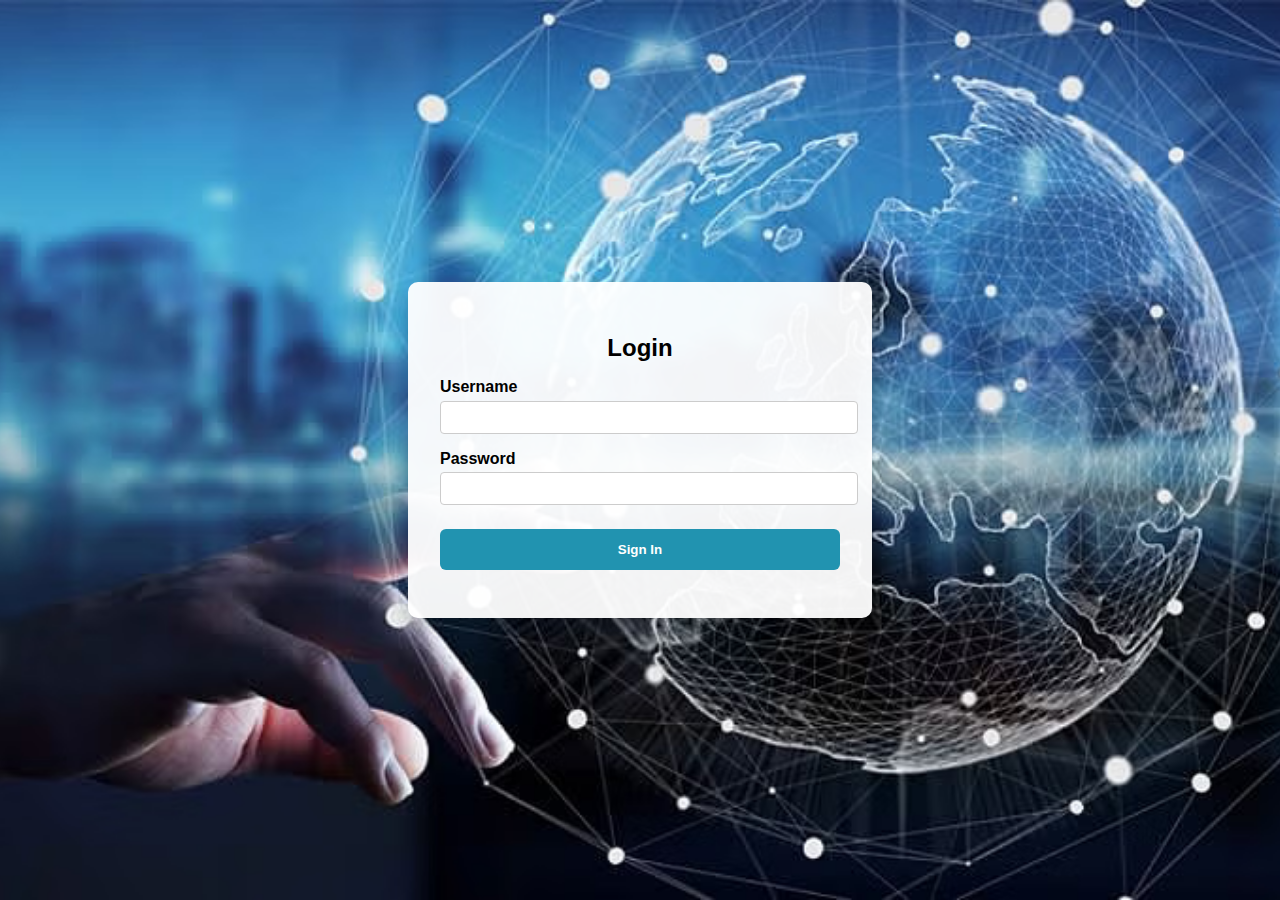
<file: index.html>
<!DOCTYPE html>
<html lang="en">
<head>
    <meta charset="UTF-8" />
    <meta name="viewport" content="width=device-width, initial-scale=1.0"/>
<title>Login</title>
<style>
body {
    margin: 0;
    padding: 0;
    font-family: 'Segoe UI', Tahoma, Geneva, Verdana, sans-serif;
    background: url('image/k.avif') no-repeat center center fixed;
    background-size: cover;
    display: flex;
    align-items: center;
    justify-content: center;
    height: 100vh;
    }

    .login-container {
    background-color: rgba(255, 255, 255, 0.95);
    padding: 2rem;
    border-radius: 10px;
    width: 100%;
    max-width: 400px;
    box-shadow: 0 8px 16px rgba(0, 0, 0, 0.2);
    }

    h2 {
    text-align: center;
    margin-bottom: 1rem;
    }

    label {
    display: block;
    margin-top: 1rem;
    font-weight: bold;
    }

    input {
    width: 100%;
    padding: 0.5rem;
    margin-top: 0.3rem;
    border: 1px solid #ccc;
    border-radius: 4px;
    }

    button {
      margin-top: 1.5rem;
      width: 100%;
      padding: 0.8rem;
      background-color: #2193b0;
      color: white;
      font-weight: bold;
      border: none;
      border-radius: 6px;
      cursor: pointer;
      transition: background-color 0.3s ease;
    }

    button:hover {
      background-color: #19728a;
    }

    .error {
      color: red;
      text-align: center;
      margin-top: 1rem;
      font-weight: bold;
    }
  </style>
</head>
<body>
  <div class="login-container">
    <h2>Login</h2>
    <form id="loginForm">
      <label for="username">Username</label>
      <input type="text" id="username" required />

      <label for="password">Password</label>
      <input type="password" id="password" required />

      <button type="submit">Sign In</button>
      <div class="error" id="errorMsg"></div>
    </form>
  </div>

  <script>
    const baseURL = "http://localhost:3001";
    const form = document.getElementById("loginForm");
    const errorMsg = document.getElementById("errorMsg");

    form.addEventListener("submit", async (e) => {
      e.preventDefault();
      const username = document.getElementById("username").value.trim();
      const password = document.getElementById("password").value.trim();

      try {
        const res = await fetch(`${baseURL}/users?username=${username}&password=${password}`);
        const users = await res.json();

        if (users.length === 1) {
          const user = users[0];

          await fetch(`${baseURL}/sessions`, {
            method: "POST",
            headers: { "Content-Type": "application/json" },
            body: JSON.stringify({
              userId: user.id,
              timestamp: new Date().toISOString()
            })
          });

          localStorage.setItem("currentUser", JSON.stringify(user));

          if (user.role === "admin") {
            window.location.href = "admin-dashboard.html";
          } else {
            window.location.href = "user-dashboard.html";
          }
        } else {
          errorMsg.textContent = "❌ Invalid credentials";
        }
      } catch (err) {
        console.error(err);
        errorMsg.textContent = "⚠️ Login failed. Try again later.";
      }
    });
  </script>
</body>
</html>
</file>
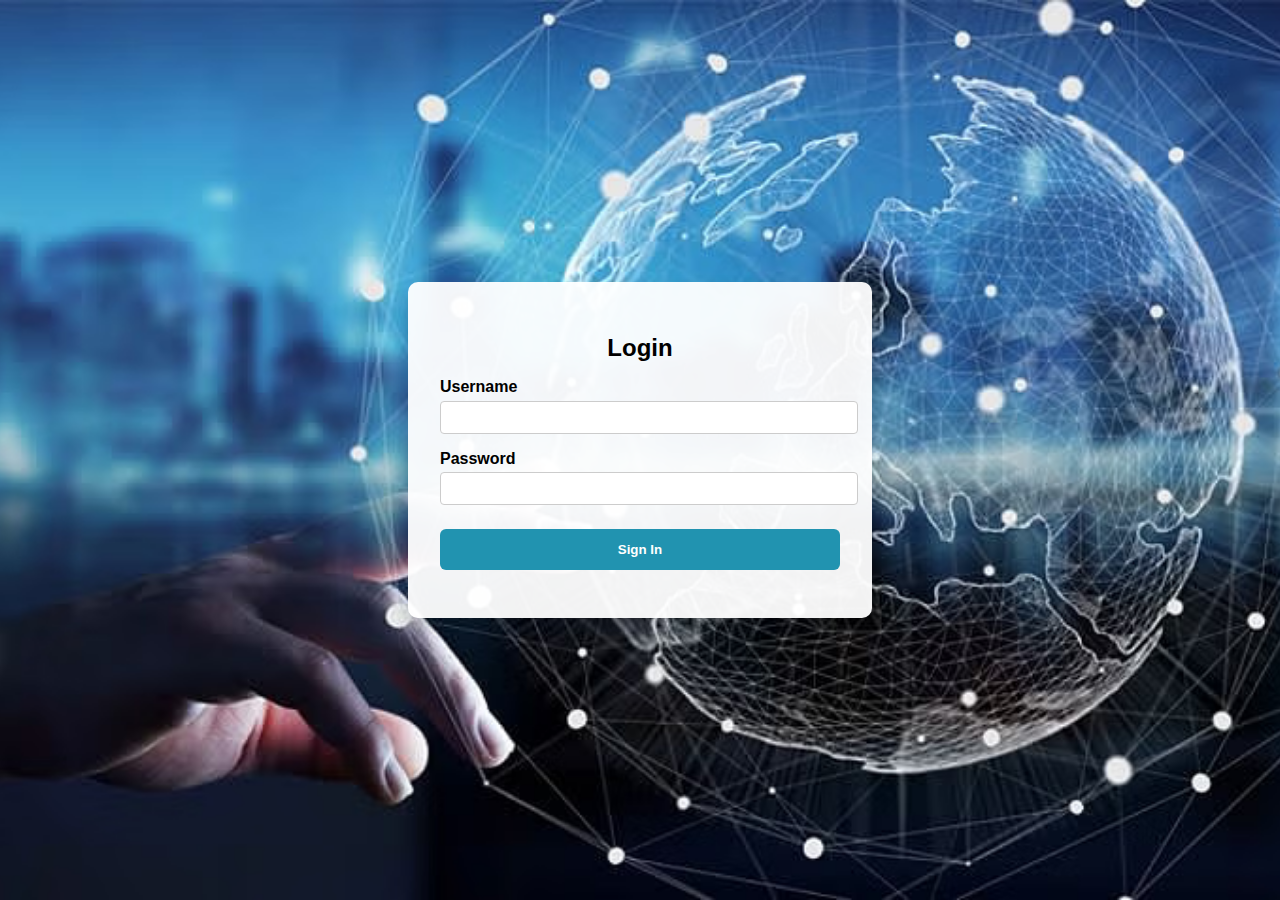
<file: admin-dashboard.html>
<!DOCTYPE html>
<html lang="en">
<head>
  <meta charset="UTF-8" />
  <meta name="viewport" content="width=device-width, initial-scale=1" />
  <title>Admin Dashboard - Project Tracker</title>
  <link rel="stylesheet" href="style.css" />
  <script defer src="scripts/session.js"></script>
  <script defer src="admin-dashboard.js"></script>
</head>
<body>
  <nav class="admin-nav" aria-label="Primary Navigation">
    <a href="admin-dashboard.html" class="active" aria-current="page">Dashboard</a>
    <a href="assign-task.html">Assign Task</a>
    <a href="submissions.html">Submissions</a>
    <a href="logs.html">Logs</a>
    <a href="communicate.html">Messages</a>
    <a href="logout.html">Logout</a>
    <a href="task-detail.html">Tasks</a>
    <a href="user-dashboard.html">User View</a>
  </nav>

  <main class="dashboard-container" role="main" aria-label="Admin Dashboard">
    <h1>Welcome, Admin</h1>

    <section class="card" aria-labelledby="projectsHeading">
      <h2 id="projectsHeading">Projects Overview</h2>
      <input
        type="search"
        id="projectSearch"
        placeholder="Search projects..."
        aria-label="Search projects"
        autocomplete="off"
      />
      <div id="projectsContainer" aria-live="polite" aria-relevant="additions removals">
        <!-- Projects list populated dynamically -->
      </div>
      <button id="addProjectBtn" class="btn-primary" aria-haspopup="dialog" aria-controls="projectModal">
        + Add New Project
      </button>
    </section>

    <section class="card" aria-labelledby="tasksHeading">
      <h2 id="tasksHeading">Tasks Overview</h2>
      <input
        type="search"
        id="taskSearch"
        placeholder="Search tasks..."
        aria-label="Search tasks"
        autocomplete="off"
      />
      <div id="tasksContainer" aria-live="polite" aria-relevant="additions removals">
        <!-- Tasks list populated dynamically -->
        <!-- Example of a task card with Reassign Task button (you will populate dynamically in JS) -->
        <!--
        <div class="dashboard-card">
          <h4>Task Title</h4>
          <p><strong>Priority:</strong> Medium</p>
          <p><strong>Deadline:</strong> 2025-07-10</p>
          <p><strong>Project:</strong> Project Name</p>
          <div class="action-buttons">
            <button onclick="openTaskModal('taskId')">✏️ Edit</button>
            <button onclick="deleteTask('taskId')">🗑 Delete</button>
            <button onclick="openReassignModal('taskId')" class="btn-secondary">🔄 Reassign Task</button>
          </div>
        </div>
        -->
      </div>
      <button id="addTaskBtn" class="btn-primary" aria-haspopup="dialog" aria-controls="taskModal">
        + Add New Task
      </button>
    </section>

    <section class="card" aria-labelledby="usersHeading">
      <h2 id="usersHeading">Users Management</h2>
      <input
        type="search"
        id="userSearch"
        placeholder="Search users..."
        aria-label="Search users"
        autocomplete="off"
      />
      <div id="usersContainer" aria-live="polite" aria-relevant="additions removals">
        <!-- Users list populated dynamically -->
      </div>
      <button id="addUserBtn" class="btn-primary" aria-haspopup="dialog" aria-controls="userModal">
        + Add New User
      </button>
    </section>

    <!-- Project Modal -->
    <div
      id="projectModal"
      class="modal"
      role="dialog"
      aria-modal="true"
      aria-labelledby="projectModalTitle"
      aria-describedby="projectModalDesc"
      tabindex="-1"
      aria-hidden="true"
    >
      <div class="modal-content">
        <header>
          <h3 id="projectModalTitle">Add Project</h3>
          <button
            type="button"
            aria-label="Close project form"
            id="closeProjectModalBtn"
            class="modal-close"
          >
            &times;
          </button>
        </header>
        <form id="projectForm" aria-describedby="projectModalDesc">
          <input type="hidden" id="projectId" />
          <label for="projectName">Project Name:</label>
          <input type="text" id="projectName" name="projectName" required />

          <label for="projectClient">Client:</label>
          <input type="text" id="projectClient" name="projectClient" />

          <label for="projectDesc">Description:</label>
          <textarea id="projectDesc" name="projectDesc" rows="3"></textarea>

          <label for="projectStart">Start Date:</label>
          <input type="date" id="projectStart" name="projectStart" />

          <label for="projectEnd">End Date:</label>
          <input type="date" id="projectEnd" name="projectEnd" />

          <label for="projectStatus">Status:</label>
          <select id="projectStatus" name="projectStatus" required>
            <option value="Planned">Planned</option>
            <option value="Active">Active</option>
            <option value="Completed">Completed</option>
            <option value="On Hold">On Hold</option>
          </select>

          <label for="projectRemarks">Remarks:</label>
          <textarea id="projectRemarks" name="projectRemarks" rows="2"></textarea>

          <button type="submit" class="btn-primary">Save Project</button>
        </form>
      </div>
      <div class="modal-overlay"></div>
    </div>

    <!-- Task Modal -->
    <div
      id="taskModal"
      class="modal"
      role="dialog"
      aria-modal="true"
      aria-labelledby="taskModalTitle"
      tabindex="-1"
      aria-hidden="true"
    >
      <div class="modal-content">
        <header>
          <h3 id="taskModalTitle">Add Task</h3>
          <button
            type="button"
            aria-label="Close task form"
            id="closeTaskModalBtn"
            class="modal-close"
          >
            &times;
          </button>
        </header>
        <form id="taskForm">
          <input type="hidden" id="taskId" />
          <label for="taskTitle">Task Title:</label>
          <input type="text" id="taskTitle" name="taskTitle" required />

          <label for="taskDesc">Description:</label>
          <textarea id="taskDesc" name="taskDesc" rows="3"></textarea>

          <label for="taskDeadline">Deadline:</label>
          <input type="date" id="taskDeadline" name="taskDeadline" />

          <label for="taskPriority">Priority:</label>
          <select id="taskPriority" name="taskPriority" required>
            <option value="Low">Low</option>
            <option value="Medium" selected>Medium</option>
            <option value="High">High</option>
          </select>

          <label for="taskProject">Project:</label>
          <select id="taskProject" name="taskProject">
            <option value="">-- Optional: Link to Project --</option>
            <!-- Dynamically filled -->
          </select>

          <label for="taskRemarks">Remarks:</label>
          <textarea id="taskRemarks" name="taskRemarks" rows="2"></textarea>

          <button type="submit" class="btn-primary">Save Task</button>
        </form>
      </div>
      <div class="modal-overlay"></div>
    </div>

    <!-- Reassign Task Modal -->
    <div
      id="reassignModal"
      class="modal"
      role="dialog"
      aria-modal="true"
      aria-labelledby="reassignModalTitle"
      tabindex="-1"
      aria-hidden="true"
    >
      <div class="modal-content">
        <header>
          <h3 id="reassignModalTitle">Reassign Task</h3>
          <button
            type="button"
            aria-label="Close reassign task form"
            id="closeReassignModalBtn"
            class="modal-close"
          >
            &times;
          </button>
        </header>
        <form id="reassignForm">
          <input type="hidden" id="reassignTaskId" />
          <label for="reassignUserSelect">Assign To:</label>
          <select id="reassignUserSelect" name="reassignUserSelect" required>
            <!-- Populate with users dynamically -->
          </select>

          <button type="submit" class="btn-primary">Reassign</button>
        </form>
      </div>
      <div class="modal-overlay"></div>
    </div>

    <!-- User Modal -->
    <div
      id="userModal"
      class="modal"
      role="dialog"
      aria-modal="true"
      aria-labelledby="userModalTitle"
      tabindex="-1"
      aria-hidden="true"
    >
      <div class="modal-content">
        <header>
          <h3 id="userModalTitle">Add User</h3>
          <button
            type="button"
            aria-label="Close user form"
            id="closeUserModalBtn"
            class="modal-close"
          >
            &times;
          </button>
        </header>
        <form id="userForm">
          <input type="hidden" id="userId" />
          <label for="userName">Name:</label>
          <input type="text" id="userName" name="userName" required />

          <label for="userEmail">Email:</label>
          <input type="email" id="userEmail" name="userEmail" required />

          <label for="userPhone">Phone Number:</label>
          <input
            type="tel"
            id="userPhone"
            name="userPhone"
            pattern="[0-9+()-\s]+"
            title="Enter a valid phone number"
            required
          />

          <label for="userRole">Role:</label>
          <select id="userRole" name="userRole" required>
            <option value="user">User</option>
            <option value="admin">Admin</option>
          </select>

          <label for="userPassword">Password:</label>
          <input
            type="password"
            id="userPassword"
            name="userPassword"
            required
            minlength="6"
          />

          <button type="submit" class="btn-primary">Save User</button>
        </form>
      </div>
      <div class="modal-overlay"></div>
    </div>
  </main>
</body>
</html>
</file>
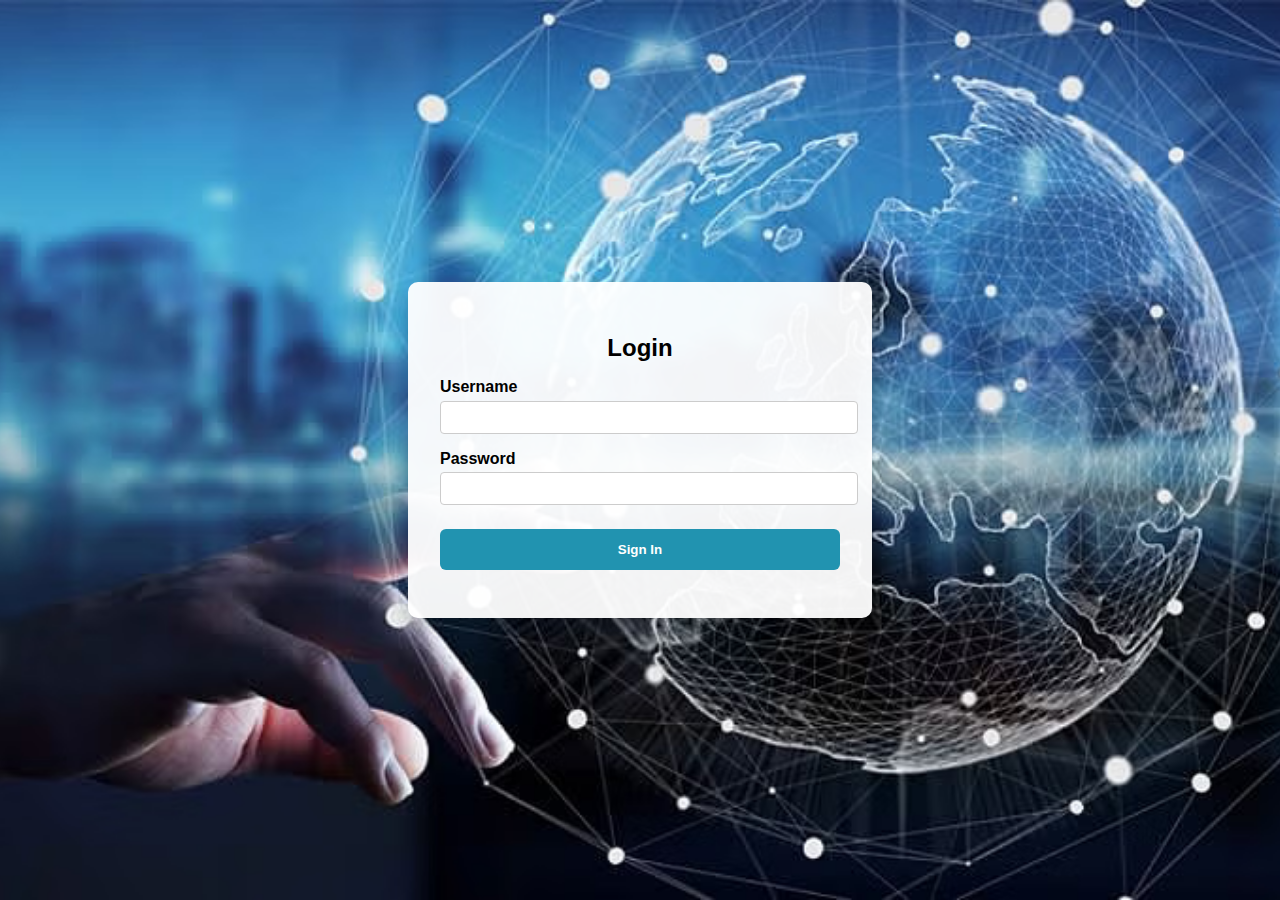
<file: communicate.html>
<!DOCTYPE html>
<html lang="en">
<head>
  <meta charset="UTF-8" />
  <meta name="viewport" content="width=device-width, initial-scale=1.0"/>
  <title>Messages</title>
  <link rel="stylesheet" href="style.css" />
  <style>
    nav {
      background-color: #2c3e50;
      padding: 1rem;
      display: flex;
      gap: 1rem;
    }

    nav a {
      color: white;
      text-decoration: none;
      font-weight: bold;
    }

    nav a.active {
      border-bottom: 2px solid #fff;
    }

    .card {
      background: white;
      max-width: 800px;
      margin: 2rem auto;
      padding: 2rem;
      border-radius: 10px;
      box-shadow: 0 4px 8px rgba(0,0,0,0.1);
    }

    textarea, input[type="file"] {
      width: 100%;
      padding: 1rem;
      font-size: 1rem;
      border-radius: 6px;
      margin-bottom: 1rem;
    }

    button {
      padding: 0.5rem 1rem;
      background: #3498db;
      color: white;
      border: none;
      border-radius: 6px;
      cursor: pointer;
    }

    #threadContent p {
      margin-bottom: 0.5rem;
    }

    .online-status {
      font-size: 0.8rem;
      color: green;
      margin-left: 5px;
    }

    .new-indicator {
      color: red;
      font-size: 0.8rem;
      margin-left: 10px;
    }

    .project-card {
      border-bottom: 1px solid #eee;
      padding: 0.6rem 0;
      cursor: pointer;
    }

    .project-card:hover {
      background-color: #f9f9f9;
    }

    audio {
      display: none;
    }
  </style>
</head>
<body>
  <nav>
    <a href="admin-dashboard.html">Dashboard</a>
    <a href="submissions.html">Submissions</a>
    <a href="assign-task.html">Assign Task</a>
    <a href="messages.html" class="active">Messages</a>
    <a href="logout.html">Logout</a>
    <a href="user-dashboard.html">User View</a>
  </nav>

  <main>
    <div class="card">
      <h2>Messages</h2>
      <div id="conversationList"></div>
    </div>

    <div class="card" id="messageThread" style="display:none;">
      <h3>Conversation with <span id="recipientName"></span> 
        <span id="statusOnline" class="online-status"></span>
      </h3>
      <div id="threadContent" style="max-height:300px; overflow-y:auto; border:1px solid #ccc; padding:1rem; margin-bottom:1rem;"></div>
      <form id="messageForm">
        <textarea id="messageText" placeholder="Type your message..." required></textarea>
        <input type="file" id="attachment" accept="image/*,.pdf,.doc,.docx,.zip" />
        <button type="submit">Send</button>
      </form>
    </div>
  </main>

  <audio id="notifySound" src="https://www.soundjay.com/buttons/beep-07.wav"></audio>

  <script>
    const baseURL = "http://localhost:3001";
    const currentUser = JSON.parse(localStorage.getItem("currentUser"));

    if (!currentUser) {
      alert("Login required");
      window.location.href = "login.html";
    }

    const conversationList = document.getElementById("conversationList");
    const threadContent = document.getElementById("threadContent");
    const messageForm = document.getElementById("messageForm");
    const messageText = document.getElementById("messageText");
    const recipientName = document.getElementById("recipientName");
    const threadCard = document.getElementById("messageThread");
    const statusOnline = document.getElementById("statusOnline");
    const attachment = document.getElementById("attachment");
    const notifySound = document.getElementById("notifySound");

    let activeRecipientId = null;
    let allMessages = [];

    async function loadConversations() {
      const [users, messages, sessions] = await Promise.all([
        fetch(`${baseURL}/users`).then(r => r.json()),
        fetch(`${baseURL}/messages`).then(r => r.json()),
        fetch(`${baseURL}/sessions`).then(r => r.json())
      ]);
      allMessages = messages;
      const isAdmin = currentUser.role === "admin";

      const targets = users.filter(u => {
        if (u.id === currentUser.id) return false;
        return isAdmin ? u.role === "user" : u.role === "admin";
      });

      conversationList.innerHTML = "";
      targets.forEach(user => {
        const msgs = messages.filter(
          m => (m.senderId == currentUser.id && m.receiverId == user.id) ||
               (m.receiverId == currentUser.id && m.senderId == user.id)
        );
        const lastMsg = msgs[msgs.length - 1]?.message || "No messages yet.";
        const unread = msgs.some(m => m.receiverId == currentUser.id && !m.read);
        const online = sessions.some(s => s.userId == user.id);

        const div = document.createElement("div");
        div.className = "project-card";
        div.innerHTML = `
          <strong>${user.name}</strong>
          ${online ? '<span class="online-status">🟢</span>' : ''}
          ${unread ? '<span class="new-indicator">(New)</span>' : ''}
          <br><small>${lastMsg}</small>
        `;
        div.onclick = () => openThread(user, msgs, online);
        conversationList.appendChild(div);
      });
    }

    function openThread(user, messages, online) {
      activeRecipientId = user.id;
      recipientName.textContent = user.name;
      threadCard.style.display = "block";
      threadContent.innerHTML = "";
      statusOnline.textContent = online ? '🟢 online' : '⚫ offline';

      messages.forEach(msg => {
        const isMe = msg.senderId == currentUser.id;
        const p = document.createElement("p");
        p.style.textAlign = isMe ? "right" : "left";
        p.innerHTML = `<strong>${isMe ? "Me" : user.name}:</strong> ${msg.message}` +
          (msg.attachment ? `<br><a href="${msg.attachment}" target="_blank">📎 View Attachment</a>` : "");
        threadContent.appendChild(p);

        if (!isMe && !msg.read) {
          fetch(`${baseURL}/messages/${msg.id}`, {
            method: "PATCH",
            headers: { "Content-Type": "application/json" },
            body: JSON.stringify({ read: true })
          });
        }
      });
      threadContent.scrollTop = threadContent.scrollHeight;
    }

    messageForm.addEventListener("submit", async (e) => {
      e.preventDefault();
      const file = attachment.files[0];
      let fileUrl = null;

      if (file) {
        const reader = new FileReader();
        reader.onloadend = async () => {
          fileUrl = reader.result;
          await sendMessage(fileUrl);
        };
        reader.readAsDataURL(file);
      } else {
        await sendMessage(null);
      }
    });

    async function sendMessage(attachmentUrl) {
      const message = {
        senderId: currentUser.id,
        receiverId: activeRecipientId,
        message: messageText.value,
        timestamp: new Date().toISOString(),
        read: false,
        attachment: attachmentUrl
      };
      await fetch(`${baseURL}/messages`, {
        method: "POST",
        headers: { "Content-Type": "application/json" },
        body: JSON.stringify(message)
      });
      messageText.value = "";
      attachment.value = "";
      notifySound.play();
      await loadConversations();
    }

    setInterval(() => loadConversations(), 5000);
    loadConversations();
  </script>
</body>
</html>
</file>
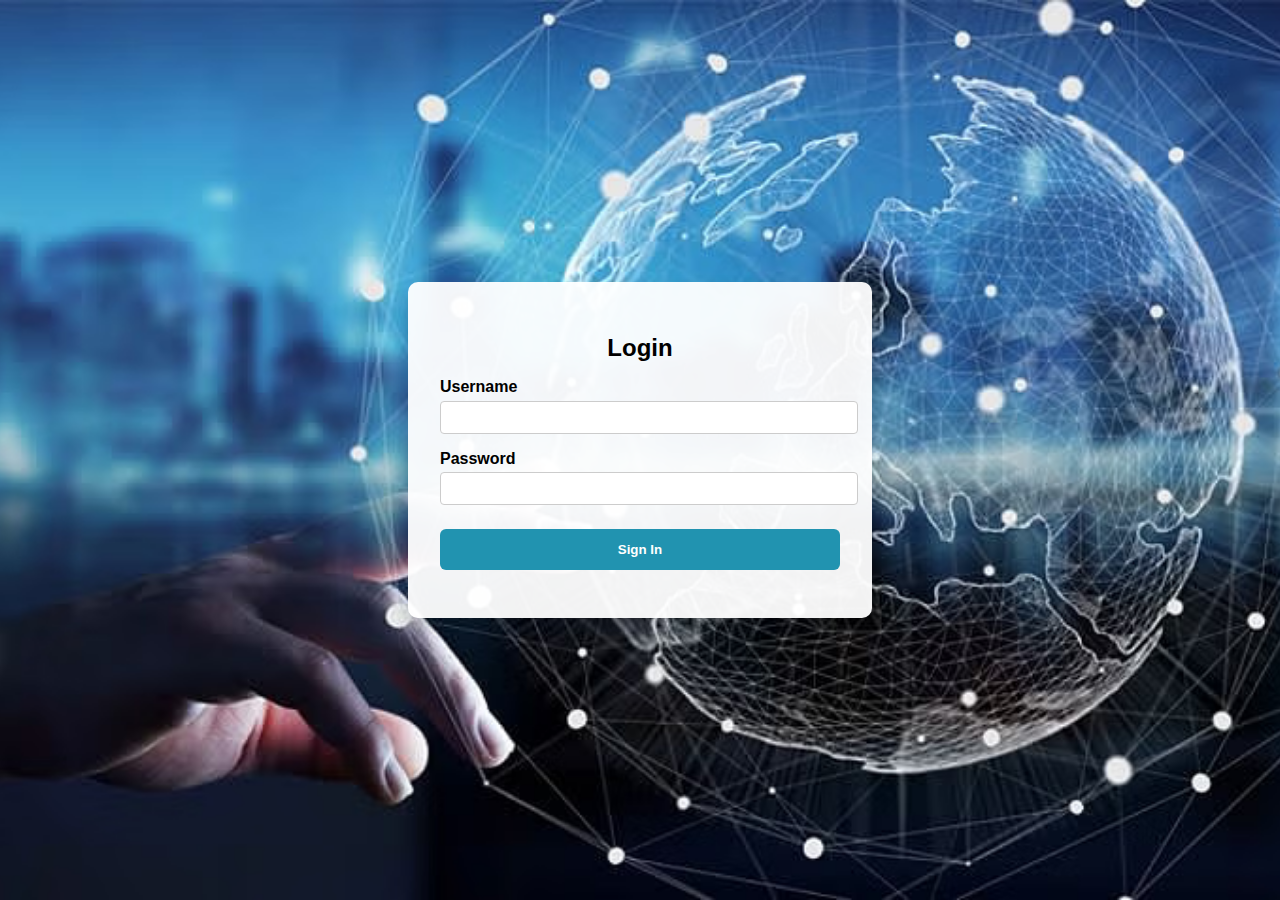
<file: logout.html>
<!-- logout.html -->
<!DOCTYPE html>
<html lang="en">
<head>
  <meta charset="UTF-8">
  <title>Logging Out...</title>
  <script>
    // Clear session and redirect
    localStorage.removeItem("currentUser");
    window.location.href = "login.html";
  </script>
</head>
<body>
</body>
</html>
</file>
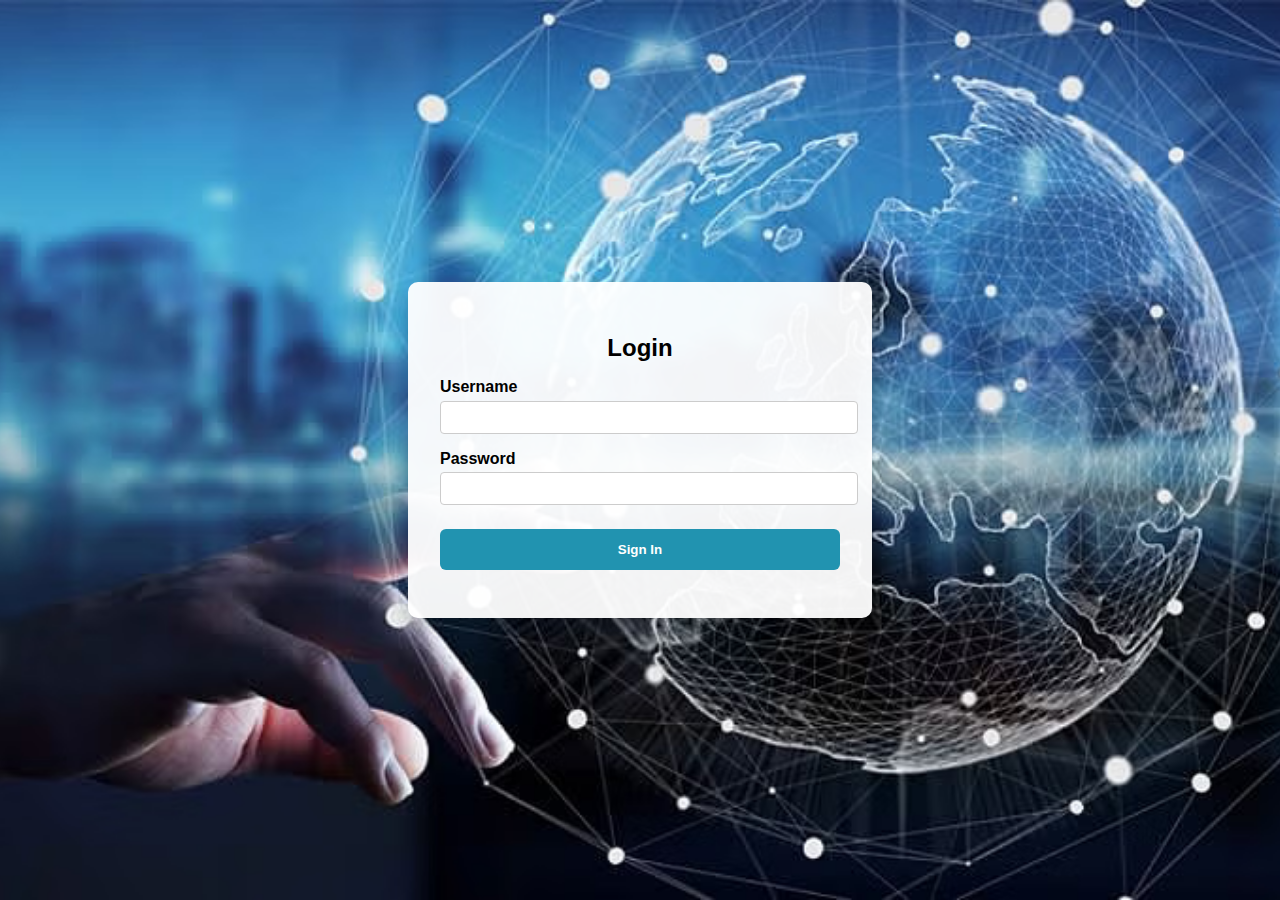
<file: logs.html>
<!DOCTYPE html>
<html lang="en">
<head>
  <meta charset="UTF-8" />
  <meta name="viewport" content="width=device-width, initial-scale=1.0"/>
  <title>Logs - Project Tracker</title>
  <link rel="stylesheet" href="style.css" />
  <style>
    body {
      font-family: 'Segoe UI', sans-serif;
      background-color: #f4f6f8;
      margin: 0;
    }

    nav {
      background-color: #2c3e50;
      padding: 1rem;
      display: flex;
      gap: 1rem;
    }

    nav a {
      color: white;
      text-decoration: none;
      font-weight: bold;
    }

    nav a.active {
      border-bottom: 2px solid white;
    }

    main {
      max-width: 1000px;
      margin: 2rem auto;
      background: white;
      padding: 2rem;
      border-radius: 10px;
      box-shadow: 0 4px 8px rgba(0,0,0,0.1);
    }

    h2 {
      margin-bottom: 1rem;
    }

    .log-entry {
      border-bottom: 1px solid #eee;
      padding: 1rem 0;
    }

    .log-entry:last-child {
      border-bottom: none;
    }

    .log-entry strong {
      color: #2c3e50;
    }

    .log-entry small {
      color: #888;
    }

    .no-logs {
      text-align: center;
      color: #777;
      margin-top: 2rem;
    }
  </style>
</head>
<body>

  <nav>
    <a href="admin-dashboard.html">Dashboard</a>
    <a href="user-dashboard.html">User View</a>
    <a href="submissions.html">Submissions</a>
    <a href="logs.html" class="active">Logs</a>
    <a href="assign-task.html">Assign Task</a>
    <a href="logout.html">Logout</a>
    
  </nav>

  <main>
    <h2>Activity Logs</h2>
    <div id="logContainer"></div>
  </main>

  <script>
    const baseURL = "http://localhost:3001";
    const currentUser = JSON.parse(localStorage.getItem("currentUser"));

    if (!currentUser || currentUser.role !== "admin") {
      alert("Access denied. Admins only.");
      window.location.href = "login.html";
    }

    async function loadLogs() {
      const [logs, users] = await Promise.all([
        fetch(baseURL + "/logs").then(res => res.json()),
        fetch(baseURL + "/users").then(res => res.json())
      ]);

      const userMap = {};
      users.forEach(u => userMap[u.id] = u.name);

      const container = document.getElementById("logContainer");
      container.innerHTML = "";

      if (logs.length === 0) {
        container.innerHTML = `<p class="no-logs">No logs available.</p>`;
        return;
      }

      logs.reverse().forEach(log => {
        const div = document.createElement("div");
        div.className = "log-entry";
        div.innerHTML = `
          <strong>${log.action}</strong><br>
          <small>By ${userMap[log.userId] || "Unknown"} on ${new Date(log.timestamp).toLocaleString()}</small>
        `;
        container.appendChild(div);
      });
    }

    document.addEventListener("DOMContentLoaded", loadLogs);
  </script>
</body>
</html>
</file>
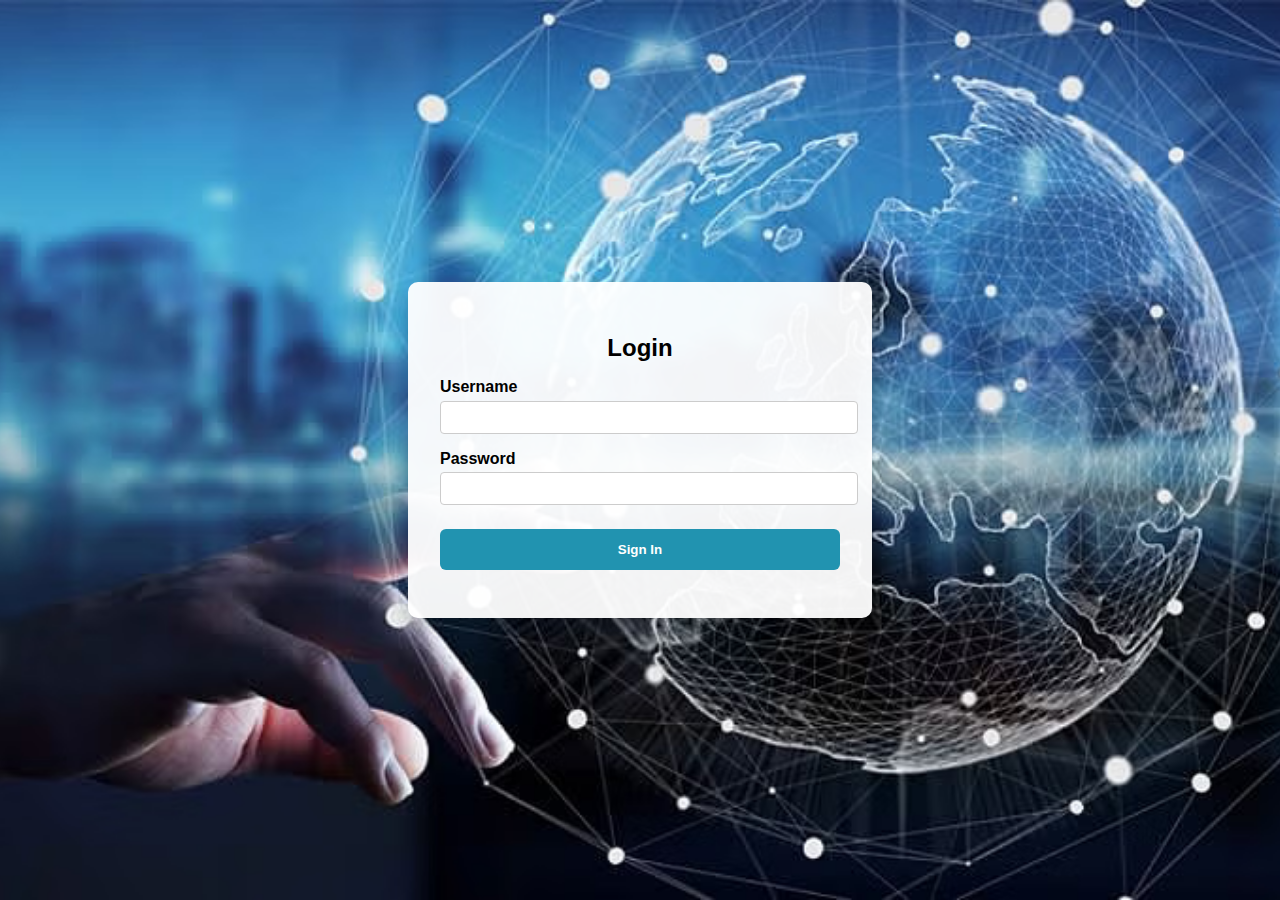
<file: submissions.html>
<!DOCTYPE html>
<html lang="en">
<head>
  <meta charset="UTF-8" />
  <title>Submissions - Project Tracker</title>
  <meta name="viewport" content="width=device-width, initial-scale=1.0"/>
  <style>
    body {
      font-family: 'Segoe UI', sans-serif;
      background: #f5f7fa;
      margin: 0;
      padding: 0;
    }

    nav.admin-nav {
      background-color: #2c3e50;
      padding: 1rem;
      display: flex;
      justify-content: center;
      gap: 1rem;
      flex-wrap: wrap;
    }
    nav.admin-nav a {
      color: white;
      text-decoration: none;
      font-weight: 500;
      padding: 0.5rem 1rem;
      border-radius: 6px;
      transition: background-color 0.3s ease;
    }
    nav.admin-nav a:hover {
      background-color: #34495e;
    }
    nav.admin-nav a.active {
      background-color: #1abc9c;
    }

    main {
      padding: 2rem;
    }
    .card {
      background: white;
      padding: 2rem;
      border-radius: 12px;
      box-shadow: 0 0 10px rgba(0,0,0,0.1);
      max-width: 1000px;
      margin: auto;
    }

    .filter-bar {
      margin-bottom: 1.5rem;
      display: flex;
      gap: 1rem;
      flex-wrap: wrap;
    }
    .filter-bar input, .filter-bar select {
      padding: 0.6rem;
      border: 1px solid #ccc;
      border-radius: 6px;
      flex: 1;
      min-width: 200px;
    }

    .task-card {
      border: 1px solid #ddd;
      padding: 1.5rem;
      margin-bottom: 1rem;
      border-radius: 10px;
      background-color: #fff;
      transition: box-shadow 0.3s ease;
    }
    .task-card:hover {
      box-shadow: 0 4px 10px rgba(0,0,0,0.1);
    }

    .task-card h4 {
      margin-top: 0;
      color: #2c3e50;
    }

    button {
      padding: 8px 14px;
      border: none;
      border-radius: 6px;
      cursor: pointer;
      margin-top: 0.5rem;
      margin-right: 0.5rem;
      transition: background 0.2s ease;
    }
    button:hover {
      opacity: 0.9;
    }
    button.approve {
      background: #27ae60;
      color: white;
    }
    button.reject {
      background: #c0392b;
      color: white;
    }
    button.reassign {
      background: #2980b9;
      color: white;
    }
  </style>
</head>
<body>

  <nav class="admin-nav">
    <a href="admin-dashboard.html">Dashboard</a>
    <a href="submissions.html" class="active">Submissions</a>
    <a href="logs.html">Logs</a>
    <a href="user-dashboard.html">User View</a>
    <a href="logout.html">Logout</a>
    <a href="assign-task.html">Assign Task</a>
  </nav>

  <main>
    <section class="card">
      <h2>📤 Task Submissions</h2>

      <div class="filter-bar">
        <input type="text" id="filterUser" placeholder="Filter by user...">
        <input type="text" id="filterTask" placeholder="Filter by task...">
        <select id="filterStatus">
          <option value="">All Statuses</option>
          <option value="approved">Approved</option>
          <option value="pending">Pending</option>
        </select>
      </div>

      <div id="submissionList"></div>
    </section>
  </main>

  <script>
    const currentUser = JSON.parse(localStorage.getItem("currentUser"));
    if (!currentUser || currentUser.role !== "admin") {
      window.location.href = "login.html";
    }

    const submissionsURL = "http://localhost:3001/submissions";
    const tasksURL = "http://localhost:3001/tasks";
    const usersURL = "http://localhost:3001/users";
    const logsURL = "http://localhost:3001/logs";
    const messagesURL = "http://localhost:3001/messages";

    document.addEventListener("DOMContentLoaded", () => {
      loadSubmissions();
      document.getElementById("filterUser").addEventListener("input", loadSubmissions);
      document.getElementById("filterTask").addEventListener("input", loadSubmissions);
      document.getElementById("filterStatus").addEventListener("change", loadSubmissions);
    });

    async function loadSubmissions() {
      const list = document.getElementById("submissionList");
      list.innerHTML = "<p>Loading...</p>";

      const res = await fetch(submissionsURL);
      const submissions = await res.json();

      list.innerHTML = "";
      if (submissions.length === 0) {
        list.innerHTML = "<p>No submissions yet.</p>";
        return;
      }

      const userFilter = document.getElementById("filterUser").value.toLowerCase();
      const taskFilter = document.getElementById("filterTask").value.toLowerCase();
      const statusFilter = document.getElementById("filterStatus").value;

      for (const sub of submissions) {
        if (!sub.taskId) continue;

        const user = await fetch(`${usersURL}/${sub.userId}`).then(r => r.ok ? r.json() : null);
        const task = await fetch(`${tasksURL}/${sub.taskId}`).then(r => r.ok ? r.json() : null);
        if (!user || !task) continue;

        const userName = user.name.toLowerCase();
        const taskTitle = task.taskTitle?.toLowerCase() || task.title?.toLowerCase() || "untitled";
        const status = sub.approved ? "approved" : "pending";

        if (
          (userFilter && !userName.includes(userFilter)) ||
          (taskFilter && !taskTitle.includes(taskFilter)) ||
          (statusFilter && status !== statusFilter)
        ) continue;

        const div = document.createElement("div");
        div.className = "task-card";
        div.innerHTML = `
          <h4>${task.taskTitle || task.title || "Untitled Task"}</h4>
          <p><strong>👤 Submitted by:</strong> ${user.name}</p>
          <p><strong>🕒 Date:</strong> ${new Date(sub.timestamp || sub.dateSubmitted).toLocaleString()}</p>
          <p><strong>📝 Remarks:</strong> ${sub.remarks || "-"}</p>
          ${sub.link ? `<p><strong>🔗 Link:</strong> <a href="${sub.link}" target="_blank">${sub.link}</a></p>` : ""}
          ${sub.pdf ? `<p><strong>📎 PDF:</strong> <a href="${sub.pdf}" target="_blank">View File</a></p>` : ""}
          <p><strong>Status:</strong> ${task.submissionStatus || "Pending"}</p>

          ${!sub.approved && task.submissionStatus === "Submitted" ? `
            <button class="approve" onclick="handleAction('approve', '${sub.id}', '${task.id}', '${user.id}', '${task.title}')">✔️ Approve</button>
            <button class="reject" onclick="handleAction('reject', '${sub.id}', '${task.id}', '${user.id}', '${task.title}')">❌ Reject</button>
          ` : ""}

          ${task.submissionStatus === "Rejected" ? `
            <button class="reassign" onclick="reassignTask('${task.id}', '${sub.id}')">♻️ Reassign Task</button>
          ` : ""}
        `;
        list.appendChild(div);
      }
    }

    async function handleAction(type, submissionId, taskId, userId, taskTitle) {
      const buttons = document.querySelectorAll(`button[onclick*="'${submissionId}'"]`);
      buttons.forEach(btn => btn.disabled = true);

      const confirmMsg = type === "approve" ? "Approve this submission?" : "Reject this submission?";
      if (!confirm(confirmMsg)) return;

      const approved = type === "approve";
      const statusText = approved ? "Approved" : "Rejected";

      await fetch(`${submissionsURL}/${submissionId}`, {
        method: "PATCH",
        headers: { "Content-Type": "application/json" },
        body: JSON.stringify({ approved })
      });

      await fetch(`${tasksURL}/${taskId}`, {
        method: "PATCH",
        headers: { "Content-Type": "application/json" },
        body: JSON.stringify({ submissionStatus: statusText, status: statusText })
      });

      await fetch(logsURL, {
        method: "POST",
        headers: { "Content-Type": "application/json" },
        body: JSON.stringify({
          userId: currentUser.id,
          action: `${statusText} submission ID: ${submissionId}`,
          timestamp: new Date().toISOString()
        })
      });

      await fetch(messagesURL, {
        method: "POST",
        headers: { "Content-Type": "application/json" },
        body: JSON.stringify({
          senderId: currentUser.id,
          receiverId: userId,
          message: `Your submission for "${taskTitle}" was ${statusText.toLowerCase()}.`,
          timestamp: new Date().toISOString(),
          read: false
        })
      });

      alert(`✅ Submission ${statusText.toLowerCase()}.`);
      loadSubmissions();
    }

    async function reassignTask(taskId, submissionId) {
      if (!confirm("Are you sure you want to reassign this task?")) return;

      await fetch(`${tasksURL}/${taskId}`, {
        method: "PATCH",
        headers: { "Content-Type": "application/json" },
        body: JSON.stringify({
          submissionStatus: "Pending",
          status: "Pending"
        })
      });

      await fetch(`${submissionsURL}/${submissionId}`, {
        method: "DELETE"
      });

      await fetch(logsURL, {
        method: "POST",
        headers: { "Content-Type": "application/json" },
        body: JSON.stringify({
          userId: currentUser.id,
          action: `Reassigned task ID: ${taskId}`,
          timestamp: new Date().toISOString()
        })
      });

      alert("♻️ Task reassigned successfully.");
      loadSubmissions();
    }
  </script>
</body>
</html>
</file>
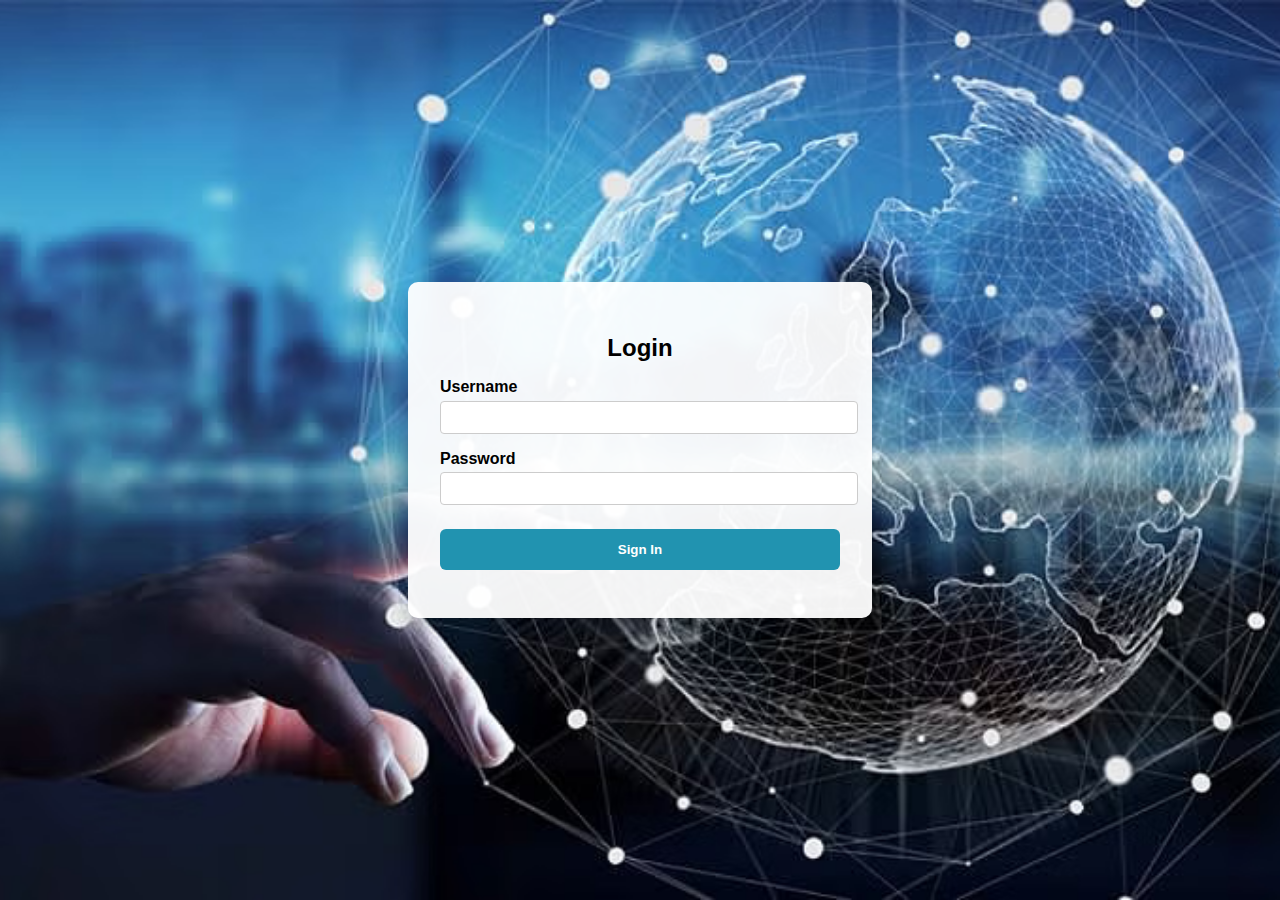
<file: user-dashboard.html>
<!DOCTYPE html>
<html lang="en">
<head>
  <meta charset="UTF-8" />
  <meta name="viewport" content="width=device-width, initial-scale=1.0"/>
  <title>User Dashboard - Project Tracker</title>
  <link rel="stylesheet" href="style.css" />
  <style>
    body {
      font-family: 'Segoe UI', sans-serif;
      background-color: #f4f6f8;
      background-image: url('image/2.jpg');
      background-size: cover;
      background-position: center;
      background-repeat: no-repeat;
      margin: 0;
    }
    nav {
      background-color: #2c3e50;
      padding: 1rem;
      display: flex;
      gap: 1.5rem;
      justify-content: center;
    }
    nav a {
      color: white;
      text-decoration: none;
      font-weight: bold;
      padding-bottom: 4px;
      transition: 0.3s;
    }
    nav a:hover,
    nav a.active {
      border-bottom: 2px solid #1abc9c;
    }
    main {
      max-width: 1000px;
      margin: 2rem auto;
      background: white;
      padding: 2rem;
      border-radius: 15px;
      box-shadow: 0 8px 20px rgba(0,0,0,0.1);
    }
    h2 {
      margin-bottom: 1.5rem;
      color: #2c3e50;
    }
    h3 {
      margin-bottom: 1rem;
      color: #34495e;
    }
    .section {
      margin-bottom: 3rem;
    }
    .card {
      background: #f9f9f9;
      padding: 1.5rem;
      border: 1px solid #ddd;
      border-radius: 12px;
      margin-bottom: 1.5rem;
      box-shadow: 0 2px 10px rgba(0,0,0,0.05);
      transition: all 0.3s ease;
    }
    .card:hover {
      transform: translateY(-2px);
      box-shadow: 0 6px 20px rgba(0,0,0,0.1);
    }
    input[type="url"], input[type="file"] {
      width: 100%;
      margin-top: 0.5rem;
      padding: 0.7rem;
      border-radius: 8px;
      border: 1px solid #ccc;
      margin-bottom: 1rem;
      font-size: 0.95rem;
    }
    button {
      background: #1abc9c;
      color: white;
      border: none;
      padding: 0.6rem 1.2rem;
      border-radius: 6px;
      cursor: pointer;
      transition: background 0.3s ease;
      font-weight: bold;
    }
    button:hover {
      background: #16a085;
    }
    .status {
      font-weight: bold;
      padding: 2px 8px;
      border-radius: 4px;
    }
    .status.submitted {
      background-color: #dff0d8;
      color: #3c763d;
    }
    .status.pending {
      background-color: #fcf8e3;
      color: #8a6d3b;
    }
    .status.in-review {
      background-color: #d9edf7;
      color: #31708f;
    }
    .admin-reply {
      background: #fff9e6;
      padding: 0.8rem;
      border-left: 4px solid #f39c12;
      margin-top: 1rem;
      border-radius: 6px;
    }
    label {
      font-weight: 600;
      color: #555;
    }
    a {
      color: #3498db;
    }
    @media (max-width: 600px) {
      nav {
        flex-wrap: wrap;
      }
      main {
        padding: 1rem;
      }
      .card {
        padding: 1rem;
      }
    }
  </style>
</head>
<body>

  <nav>
    <a href="user-dashboard.html" class="active">My Tasks</a>
    <a href="communicate.html">Messages</a>
    <a href="admin-dashboard.html">Dashboard</a>
    <a href="logout.html">Logout</a>
  </nav>

  <main>
    <h2>Welcome, User</h2>

    <div class="section">
      <h3>📌 Assigned Tasks</h3>
      <div id="taskList"></div>
    </div>

    <div class="section">
      <h3>📁 Projects Involved</h3>
      <div id="projectList"></div>
    </div>
  </main>

  <script>
    const baseURL = "http://localhost:3001";
    const currentUser = JSON.parse(localStorage.getItem("currentUser"));

    if (!currentUser || currentUser.role !== "user") {
      alert("Access denied.");
      window.location.href = "login.html";
    }

    async function fetchTasks() {
      const res = await fetch(`${baseURL}/tasks?assignedTo=${currentUser.id}`);
      const tasks = await res.json();
      const container = document.getElementById("taskList");
      container.innerHTML = "";

      const pendingTasks = tasks.filter(task => task.submissionStatus !== "Submitted");

      if (pendingTasks.length === 0) {
        container.innerHTML = "<p>No tasks to display. All submitted ✅</p>";
        return;
      }

      pendingTasks.forEach(task => {
        const pdfLink = task.pdf || "";
        const statusClass = task.submissionStatus === "Submitted" ? "submitted"
                            : task.submissionStatus === "In Review" ? "in-review" : "pending";
        const div = document.createElement("div");
        div.className = "card";
        div.innerHTML = `
          <h4>${task.title}</h4>
          <p>${task.description}</p>
          <small><strong>Deadline:</strong> ${task.deadline}</small><br>
          <small><strong>Task Status:</strong> ${task.status || "N/A"}</small><br>
          <small><strong>Submission:</strong> <span class="status ${statusClass}">${task.submissionStatus || "Pending"}</span></small>
          <br><br>
          ${task.adminReply ? `<div class="admin-reply"><strong>Admin Reply:</strong><br>${task.adminReply}</div>` : ""}
          <label>Submission Link (optional):</label>
          <input type="url" id="link-${task.id}" value="${task.link || ""}" placeholder="Paste a link to your work">
          <label>Attach PDF:</label>
          <input type="file" id="pdf-${task.id}" accept="application/pdf">
          ${pdfLink ? `<p>📎 <a href="${pdfLink}" target="_blank">Download submitted file</a></p>` : ""}
          <button onclick="submitTask('${task.id}')">📤 Submit Task</button>
        `;
        container.appendChild(div);
      });
    }

    async function fetchProjects() {
      const res = await fetch(`${baseURL}/tasks?assignedTo=${currentUser.id}`);
      const tasks = await res.json();
      const projectIds = [...new Set(tasks.map(t => t.projectId))].filter(Boolean);
      const allProjects = await (await fetch(`${baseURL}/projects`)).json();
      const container = document.getElementById("projectList");
      container.innerHTML = "";

      const myProjects = allProjects.filter(p => projectIds.includes(p.id));
      if (myProjects.length === 0) {
        container.innerHTML = "<p>No projects.</p>";
        return;
      }

      myProjects.forEach(p => {
        const div = document.createElement("div");
        div.className = "card";
        div.innerHTML = `
          <h4>${p.name}</h4>
          <p>${p.description}</p>
          <small><strong>Duration:</strong> ${p.startDate} to ${p.endDate}</small><br>
          <small><strong>Status:</strong> <span class="status">${p.status || "Unknown"}</span></small>
        `;
        container.appendChild(div);
      });
    }

    async function submitTask(taskId) {
      const link = document.getElementById(`link-${taskId}`).value;
      const fileInput = document.getElementById(`pdf-${taskId}`);
      const file = fileInput.files[0];

      const taskRes = await fetch(`${baseURL}/tasks/${taskId}`);
      const task = await taskRes.json();

      let pdfData = task.pdf || null;
      if (file) {
        const reader = new FileReader();
        reader.onload = async function(e) {
          pdfData = e.target.result;
          await handleSubmission(task, link, pdfData);
        };
        reader.readAsDataURL(file);
      } else {
        await handleSubmission(task, link, pdfData);
      }
    }

    async function handleSubmission(task, link, pdf) {
      const updatedTask = {
        ...task,
        link,
        pdf,
        submissionStatus: "Submitted"
      };

      const submissionRecord = {
        taskId: task.id,
        userId: currentUser.id,
        timestamp: new Date().toISOString(),
        link,
        pdf,
        approved: false
      };

      await fetch(`${baseURL}/tasks/${task.id}`, {
        method: "PUT",
        headers: { "Content-Type": "application/json" },
        body: JSON.stringify(updatedTask)
      });

      await fetch(`${baseURL}/submissions`, {
        method: "POST",
        headers: { "Content-Type": "application/json" },
        body: JSON.stringify(submissionRecord)
      });

      alert("Task submitted successfully and logged.");
      fetchTasks();
    }

    document.addEventListener("DOMContentLoaded", () => {
      fetchTasks();
      fetchProjects();
    });
  </script>
</body>
</html>
</file>
<file: style.css>
/* style.css - Enhanced Modern, Responsive, Light-Themed Styling */

* {
  box-sizing: border-box;
  margin: 0;
  padding: 0;
  font-family: 'Segoe UI', Tahoma, Geneva, Verdana, sans-serif;
}

body {
  background-image: url('image/12.jpg');
  background-size: cover;
  background-position: center;
  background-repeat: no-repeat;
  color: #2c3e50;
  line-height: 1.6;
}

/* NAVBAR */
nav {
  background-color: #2c3e50;
  padding: 1rem 2rem;
  display: flex;
  justify-content: center;
  align-items: center;
  gap: 2rem;
  flex-wrap: wrap;
}

nav a {
  color: #ecf0f1;
  text-decoration: none;
  font-weight: bold;
  padding-bottom: 4px;
  border-bottom: 2px solid transparent;
  transition: color 0.3s, border-bottom 0.3s;
}

nav a:hover,
nav a.active {
  color: #1abc9c;
  border-bottom: 2px solid #1abc9c;
}

/* MAIN AREA */
main {
  padding: 2rem;
  max-width: 1200px;
  margin: auto;
}

.card {
  background-color: #ffffff;
  border-radius: 10px;
  box-shadow: 0 4px 12px rgba(0, 0, 0, 0.05);
  padding: 2rem;
  margin-bottom: 2rem;
  transition: transform 0.25s ease;
}

.card:hover {
  transform: translateY(-6px);
}

h1, h2, h3, h4 {
  margin-bottom: 1rem;
  color: #34495e;
}

p {
  margin-bottom: 0.5rem;
}

/* SECTION HEADER for better layout */
.section-header {
  display: flex;
  justify-content: space-between;
  align-items: center;
  margin-bottom: 1rem;
}

/* FORMS */
input[type="text"],
input[type="date"],
input[type="password"],
input[type="email"],
input[type="tel"],
textarea,
select {
  width: 100%;
  padding: 0.85rem;
  margin-bottom: 1.2rem;
  border: 1px solid #ccc;
  border-radius: 6px;
  font-size: 1rem;
  background-color: #fff;
  transition: border 0.3s;
}

input:focus,
textarea:focus,
select:focus {
  outline: none;
  border-color: #1abc9c;
}

/* BUTTONS */
button {
  background-color: #1abc9c;
  color: white;
  border: none;
  padding: 0.75rem 1.5rem;
  border-radius: 6px;
  cursor: pointer;
  font-size: 1rem;
  font-weight: 500;
  transition: background 0.3s ease, transform 0.2s ease;
  user-select: none;
}

button:hover {
  background-color: #16a085;
  transform: scale(1.03);
}

/* PROJECT, TASK & USER CARDS */
.project-card,
.task-card,
.dashboard-card {
  border: 1px solid #ddd;
  border-radius: 8px;
  padding: 1rem 1.5rem;
  margin-bottom: 1rem;
  background-color: #ffffff;
  transition: background 0.2s ease, transform 0.2s ease;
  cursor: pointer;
}

.project-card:hover,
.task-card:hover,
.dashboard-card:hover {
  background-color: #ecf9f7;
  transform: translateY(-3px);
}

/* USER CARDS - slightly customized */
.dashboard-card h4 {
  font-size: 1.2rem;
  margin-bottom: 0.3rem;
  color: #2c3e50;
}

.dashboard-card p {
  font-size: 0.9rem;
  color: #555;
}

.action-buttons {
  display: flex;
  gap: 0.8rem;
  margin-top: 1rem;
}

.action-buttons button {
  font-size: 0.9rem;
  padding: 0.5rem 1rem;
  background-color: #3498db;
  border-radius: 5px;
  transition: background-color 0.3s ease;
}

.action-buttons button:hover {
  background-color: #2980b9;
}

/* MODALS */
.modal {
  display: none; /* Hidden by default; controlled by JS */
  position: fixed;
  top: 0; left: 0;
  height: 100%; width: 100%;
  background: rgba(0, 0, 0, 0.4);
  justify-content: center;
  align-items: center;
  z-index: 10000;
  padding: 1rem;
}

.modal[style*="display: flex"] {
  display: flex !important; /* Support inline style to show */
}

.modal-content {
  background: #fff;
  padding: 2rem;
  border-radius: 10px;
  width: 100%;
  max-width: 500px;
  position: relative;
  box-shadow: 0 6px 16px rgba(0,0,0,0.1);
  max-height: 90vh;
  overflow-y: auto;
}

.modal-content header {
  display: flex;
  justify-content: space-between;
  align-items: center;
  margin-bottom: 1rem;
}

.modal-content h3 {
  margin: 0;
  color: #2c3e50;
  font-size: 1.5rem;
}

.modal-close {
  background: transparent;
  border: none;
  font-size: 1.5rem;
  cursor: pointer;
  color: #888;
  transition: color 0.3s ease;
  user-select: none;
}

.modal-close:hover {
  color: #1abc9c;
}

.modal-content input,
.modal-content textarea,
.modal-content select {
  margin-top: 0.5rem;
  margin-bottom: 1rem;
  font-size: 1rem;
}

/* TABLES */
.table {
  width: 100%;
  border-collapse: collapse;
  margin-top: 1rem;
}

.table th,
.table td {
  border: 1px solid #ccc;
  padding: 0.8rem;
  text-align: left;
}

.table th {
  background-color: #ecf0f1;
}

/* SUBMISSIONS */
.submission-card {
  background: #ffffff;
  border: 1px solid #ddd;
  border-radius: 10px;
  padding: 1.5rem;
  margin-bottom: 1rem;
  box-shadow: 0 2px 6px rgba(0,0,0,0.05);
  transition: all 0.3s ease;
  cursor: pointer;
}

.submission-card:hover {
  background-color: #e3f8ff;
  transform: translateY(-4px);
  box-shadow: 0 4px 12px rgba(0,0,0,0.08);
}

/* FEEDBACK MESSAGES */
.success-message {
  color: #27ae60;
  font-weight: bold;
  text-align: center;
  margin-top: 1rem;
}

.error-message {
  color: #e74c3c;
  text-align: center;
  margin-top: 1rem;
}

/* RESPONSIVE */
@media (max-width: 768px) {
  nav {
    flex-direction: column;
    gap: 1rem;
    text-align: center;
  }

  .card {
    padding: 1.2rem;
  }

  .action-buttons {
    flex-direction: column;
  }

  button {
    width: 100%;
  }
}
</file>
